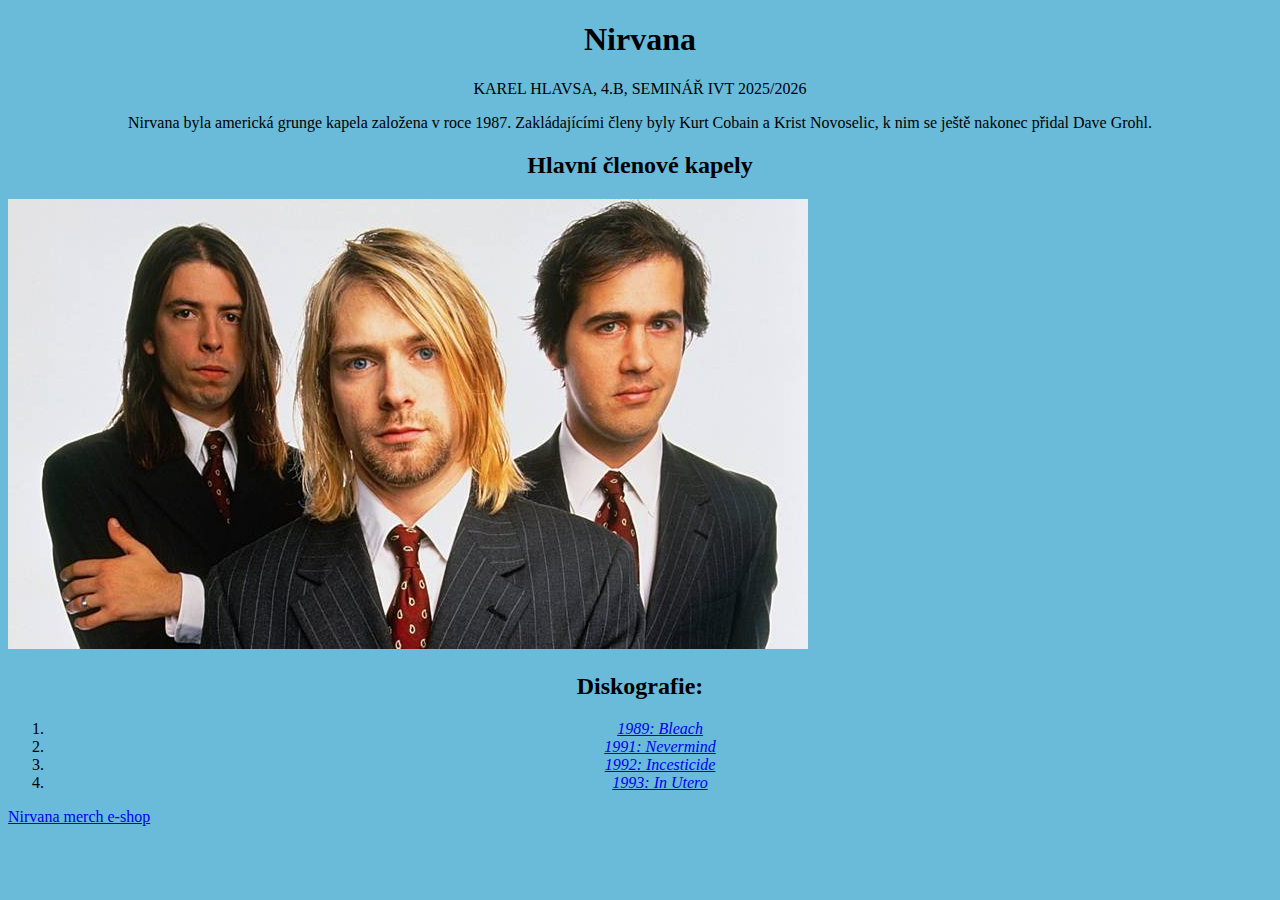
<file: index.html>
<!DOCTYPE html>

<html lang="cs">
<head>
    <meta charset="UTF-8">
    <title> Nirvana info page </title>
    <link rel="stylesheet" href="mainstyle.css">
</head>
<body>
    <h1>Nirvana</h1>
    <p>KAREL HLAVSA, 4.B, SEMINÁŘ IVT 2025/2026</p>
    <p> Nirvana byla americká grunge kapela založena v roce 1987. Zakládajícími členy byly Kurt Cobain a Krist Novoselic, k nim se ještě nakonec přidal Dave Grohl.

        <!-- Image map with URLs -->
    <p>
        <h2>Hlavní členové kapely</h2>
        <img src="nirvana_whole.jpg" usemap="#image-map" >

        <map name="image-map">
            <area target="" alt="Dave Grohl" title="Dave Grohl" href="davegrohl.html" coords="194,135,69" shape="circle">
            <area target="" alt="Kurt Cobain" title="Kurt Cobain" href="kurtcobain.html" coords="391,186,95" shape="circle">
            <area target="" alt="Krist Novoselic" title="Krist Novoselic" href="kristnovoselic.html" coords="616,148,80" shape="circle">
        </map>
    </p class = "songs"> 
    
    <h2>Diskografie:</h2>
    <ol> 
        <li><em><a href="https://open.spotify.com/album/1KVGLuPtrMrLlyy4Je6df7?si=E8roKE_6QbC9InagEuqgtA" target="_blank">1989: Bleach</a></em></li>
        <li><em><a href="https://open.spotify.com/album/2UJcKiJxNryhL050F5Z1Fk?si=eDpESOl9T4O2qrJ7TiHI0Q" target="_blank">1991: Nevermind</a></em></li>
        <li><em><a href="https://open.spotify.com/album/6ICrBzsbHVluGHP8wGK4Y3?si=8sT2up1OTm2P_b9bD4r3dg" target="_blank">1992: Incesticide</a></em></li>
        <li><em><a href="https://open.spotify.com/album/7wOOA7l306K8HfBKfPoafr?si=9uPkeMaPQ9Ohr_peNUls-g" target="_blank">1993: In Utero</a></em></li>
    
    </ol>

    

    <li><a href="https://shop.nirvana.com/?srsltid=AfmBOorBUfZh-MUMn6Kvq4_clC7m_NlFnb8CMHz7o13Ek8reSq46aDN5">Nirvana merch e-shop</a></li>

</body>

</html>
</file>
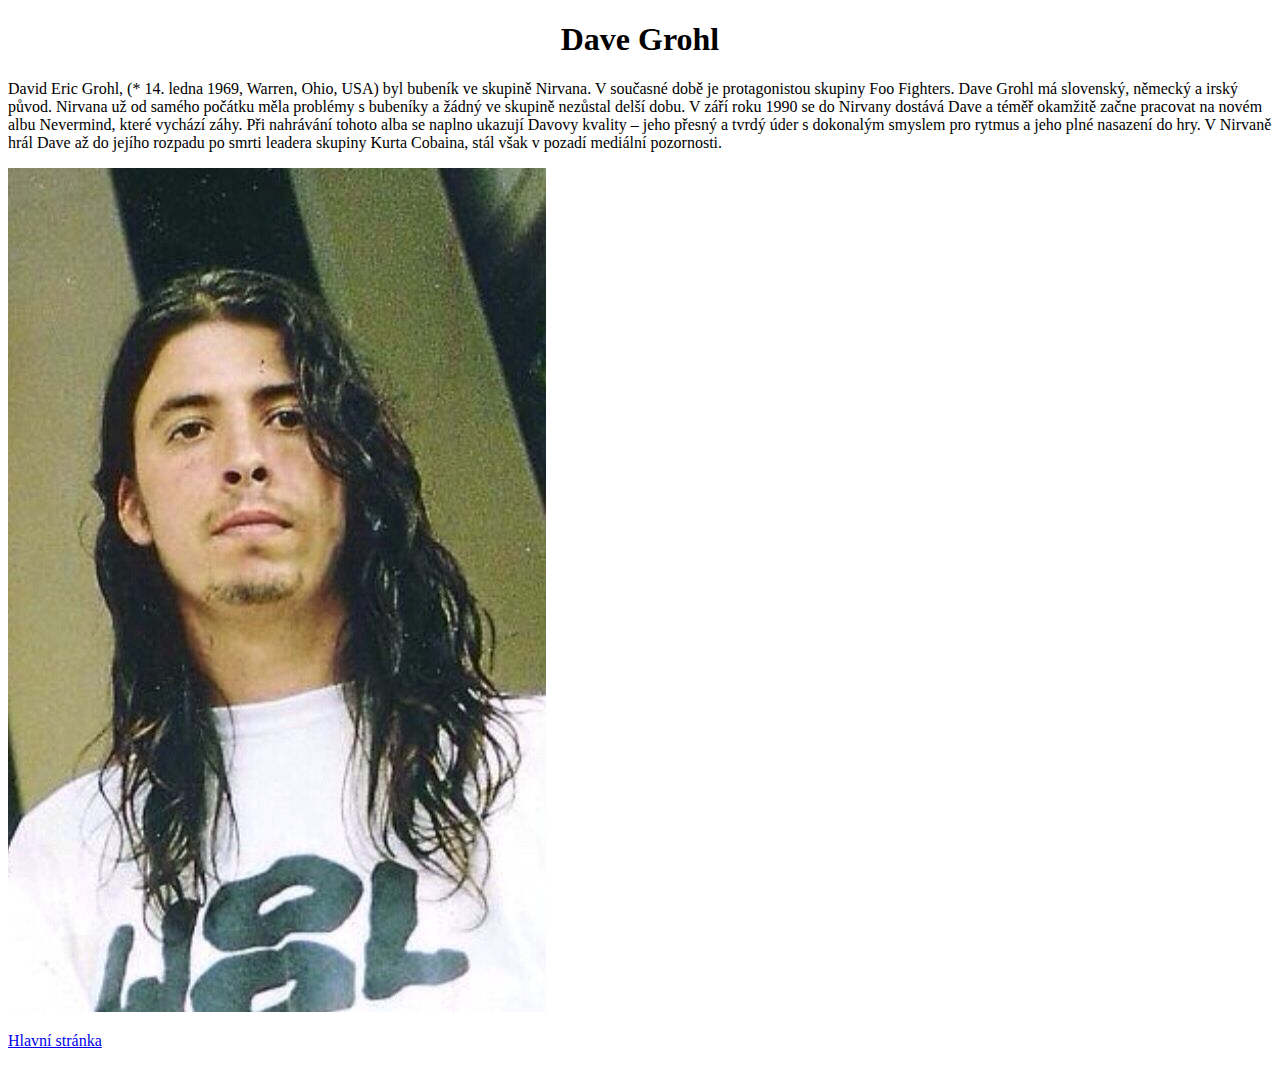
<file: davegrohl.html>
<!DOCTYPE html>

<html lang="cs">
<head>
  <meta charset="UTF-8">
  <title>Dave Grohl</title>
</head>

<body>
    <h1 style="text-align: center;">Dave Grohl</h1>

    <p>David Eric Grohl, (* 14. ledna 1969, Warren, Ohio, USA) byl bubeník ve skupině Nirvana. V současné době je protagonistou skupiny Foo Fighters.
        Dave Grohl má slovenský, německý a irský původ. Nirvana už od samého počátku měla problémy s bubeníky a žádný ve skupině nezůstal delší dobu. V září roku 1990 se do Nirvany dostává Dave a téměř okamžitě začne pracovat na novém albu Nevermind, které vychází záhy. Při nahrávání tohoto alba se naplno ukazují Davovy kvality – jeho přesný a tvrdý úder s dokonalým smyslem pro rytmus a jeho plné nasazení do hry. V Nirvaně hrál Dave až do jejího rozpadu po smrti leadera skupiny Kurta Cobaina, stál však v pozadí mediální pozornosti.
    </p>

    <p><img src="dave1.jpg"> </p>

    <p><a href="index.html">Hlavní stránka</a></p>  

</body>
</html>
</file>
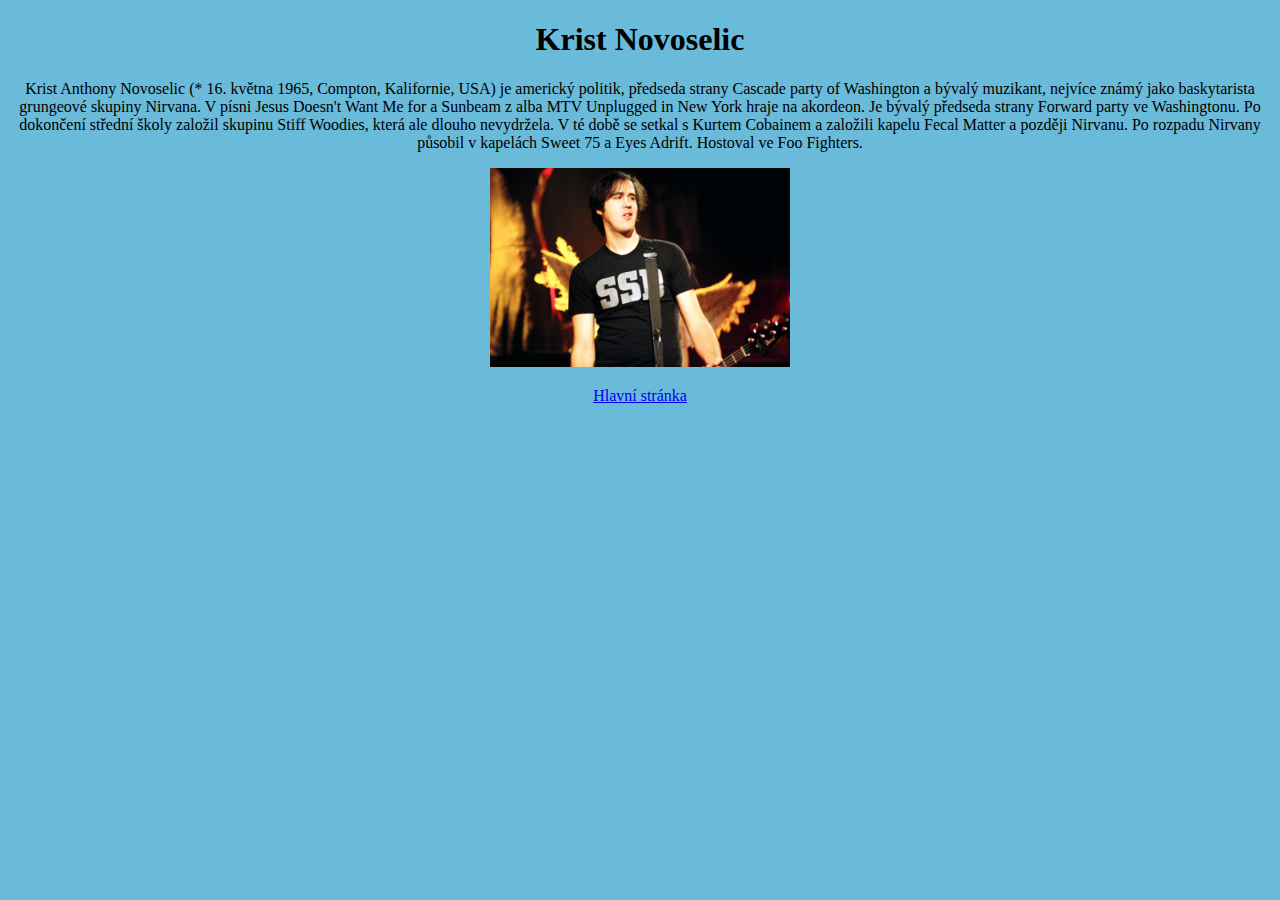
<file: kristnovoselic.html>
<!DOCTYPE html>
<html lang="cs">
<head>
    <meta charset="UTF-8" name="viewport" content="width=device-width, initial-scale=1.0">
    <title >Krist Novoselic</title>
    <link rel="stylesheet" href="mainstyle.css">
</head>
<body>
    <h1 style="text-align: center;">Krist Novoselic</h1>

    <p> Krist Anthony Novoselic (* 16. května 1965, Compton, Kalifornie, USA) je americký politik, předseda strany Cascade party of Washington a bývalý muzikant, nejvíce známý jako baskytarista grungeové skupiny Nirvana. V písni Jesus Doesn't Want Me for a Sunbeam z alba MTV Unplugged in New York hraje na akordeon. Je bývalý předseda strany Forward party ve Washingtonu.
        Po dokončení střední školy založil skupinu Stiff Woodies, která ale dlouho nevydržela. V té době se setkal s Kurtem Cobainem a založili kapelu Fecal Matter a později Nirvanu. Po rozpadu Nirvany působil v kapelách Sweet 75 a Eyes Adrift. Hostoval ve Foo Fighters.
    </p>

    <p class="krist">
    <img src="krist1.jpeg"  width="300" height="auto">
    </p>

    <p><a href="index.html">Hlavní stránka</a></p>
</body>

</html>
</file>
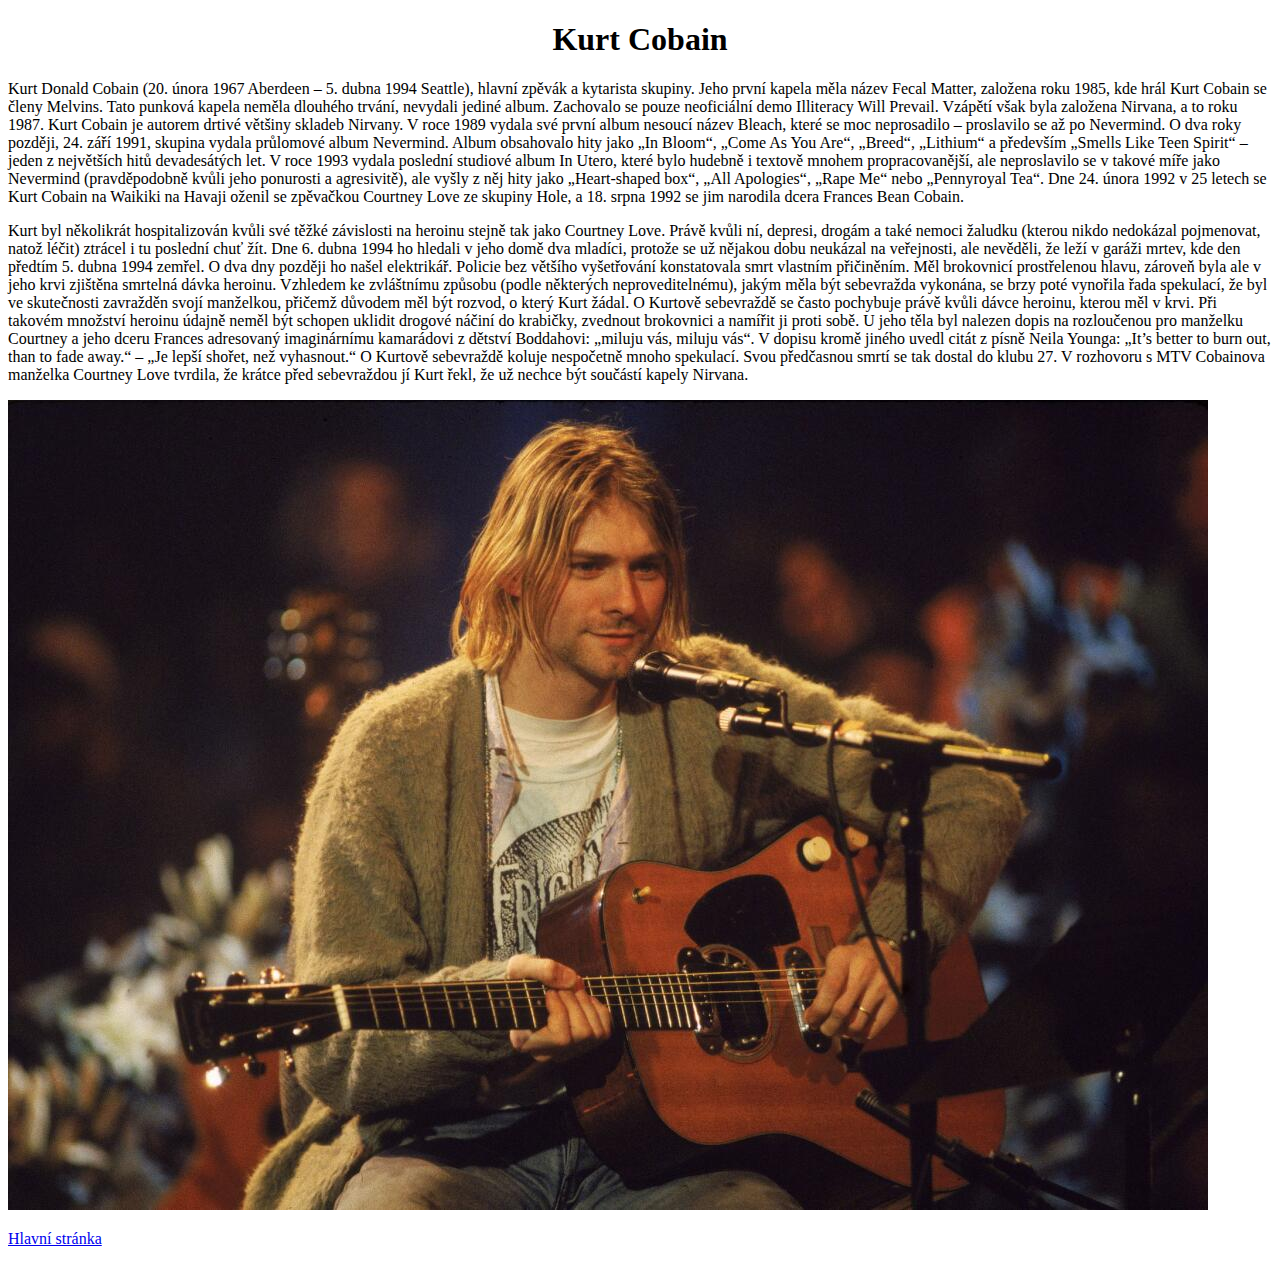
<file: kurtcobain.html>
<!DOCTYPE html>
<html lang="cs">
<head>
  <meta charset="UTF-8">
  <title>Kurt Cobain</title>

</head>
<body>
    <h1 style="text-align: center">Kurt Cobain</h1>

    <p>
        Kurt Donald Cobain (20. února 1967 Aberdeen – 5. dubna 1994 Seattle), hlavní zpěvák a kytarista skupiny. 
        Jeho první kapela měla název Fecal Matter, založena roku 1985, kde hrál Kurt Cobain se členy Melvins. Tato punková kapela neměla dlouhého trvání, nevydali jediné album. Zachovalo se pouze neoficiální demo Illiteracy Will Prevail. Vzápětí však byla založena Nirvana, a to roku 1987. 
        Kurt Cobain je autorem drtivé většiny skladeb Nirvany. V roce 1989 vydala své první album nesoucí název Bleach, které se moc neprosadilo – proslavilo se až po Nevermind. O dva roky později, 24. září 1991, skupina vydala průlomové album Nevermind. Album obsahovalo hity jako „In Bloom“, „Come As You Are“, „Breed“, „Lithium“ a především „Smells Like Teen Spirit“ – jeden z největších hitů devadesátých let.
        V roce 1993 vydala poslední studiové album In Utero, které bylo hudebně i textově mnohem propracovanější, ale neproslavilo se v takové míře jako Nevermind (pravděpodobně kvůli jeho ponurosti a agresivitě), ale vyšly z něj hity jako „Heart-shaped box“, „All Apologies“, „Rape Me“ nebo „Pennyroyal Tea“.
        Dne 24. února 1992 v 25 letech se Kurt Cobain na Waikiki na Havaji oženil se zpěvačkou Courtney Love ze skupiny Hole, a 18. srpna 1992 se jim narodila dcera Frances Bean Cobain.
    </p>

    <p>
        Kurt byl několikrát hospitalizován kvůli své těžké závislosti na heroinu stejně tak jako Courtney Love. 
        Právě kvůli ní, depresi, drogám a také nemoci žaludku (kterou nikdo nedokázal pojmenovat, natož léčit) ztrácel i tu poslední chuť žít. Dne 6. dubna 1994 ho hledali v jeho domě dva mladíci, protože se už nějakou dobu neukázal na veřejnosti, ale nevěděli, že leží v garáži mrtev, kde den předtím 5. dubna 1994 zemřel.
        O dva dny později ho našel elektrikář. Policie bez většího vyšetřování konstatovala smrt vlastním přičiněním. Měl brokovnicí prostřelenou hlavu, zároveň byla ale v jeho krvi zjištěna smrtelná dávka heroinu.
        Vzhledem ke zvláštnímu způsobu (podle některých neproveditelnému), jakým měla být sebevražda vykonána, se brzy poté vynořila řada spekulací, že byl ve skutečnosti zavražděn svojí manželkou, přičemž důvodem měl být rozvod, o který Kurt žádal. 
        O Kurtově sebevraždě se často pochybuje právě kvůli dávce heroinu, kterou měl v krvi. Při takovém množství heroinu údajně neměl být schopen uklidit drogové náčiní do krabičky, zvednout brokovnici a namířit ji proti sobě. 
        U jeho těla byl nalezen dopis na rozloučenou pro manželku Courtney a jeho dceru Frances adresovaný imaginárnímu kamarádovi z dětství Boddahovi: „miluju vás, miluju vás“. V dopisu kromě jiného uvedl citát z písně Neila Younga: „It’s better to burn out, than to fade away.“ – „Je lepší shořet, než vyhasnout.“ 
        O Kurtově sebevraždě koluje nespočetně mnoho spekulací. Svou předčasnou smrtí se tak dostal do klubu 27. V rozhovoru s MTV Cobainova manželka Courtney Love tvrdila, že krátce před sebevraždou jí Kurt řekl, že už nechce být součástí kapely Nirvana.
    </p>
    
    <p>
    <img src="kurt1.jpg">
    </p>
    <p><a href="index.html">Hlavní stránka</a></p>
</body>
</html>
</file>
<file: mainstyle.css>
/* CSS FILE */
body {
    background-color: #6abada;
}

h1 {
    text-align: center;
    font-weight: bold;
}

h2 {
    text-align: center;
}

div {
    text-align:center;
}

p {
    text-align: center;
}

ol {
    text-align: center;
}

/* Styl první divize */
.first {
    text-align: center;
}

/* Styl diskografie */
.songs.outer {
    background-color:  #6abada;
    padding: 40px
}
.songs.inner {
    background-color: #ffd16d;
    padding: 10px;
    text-align:center;
}
</file>
